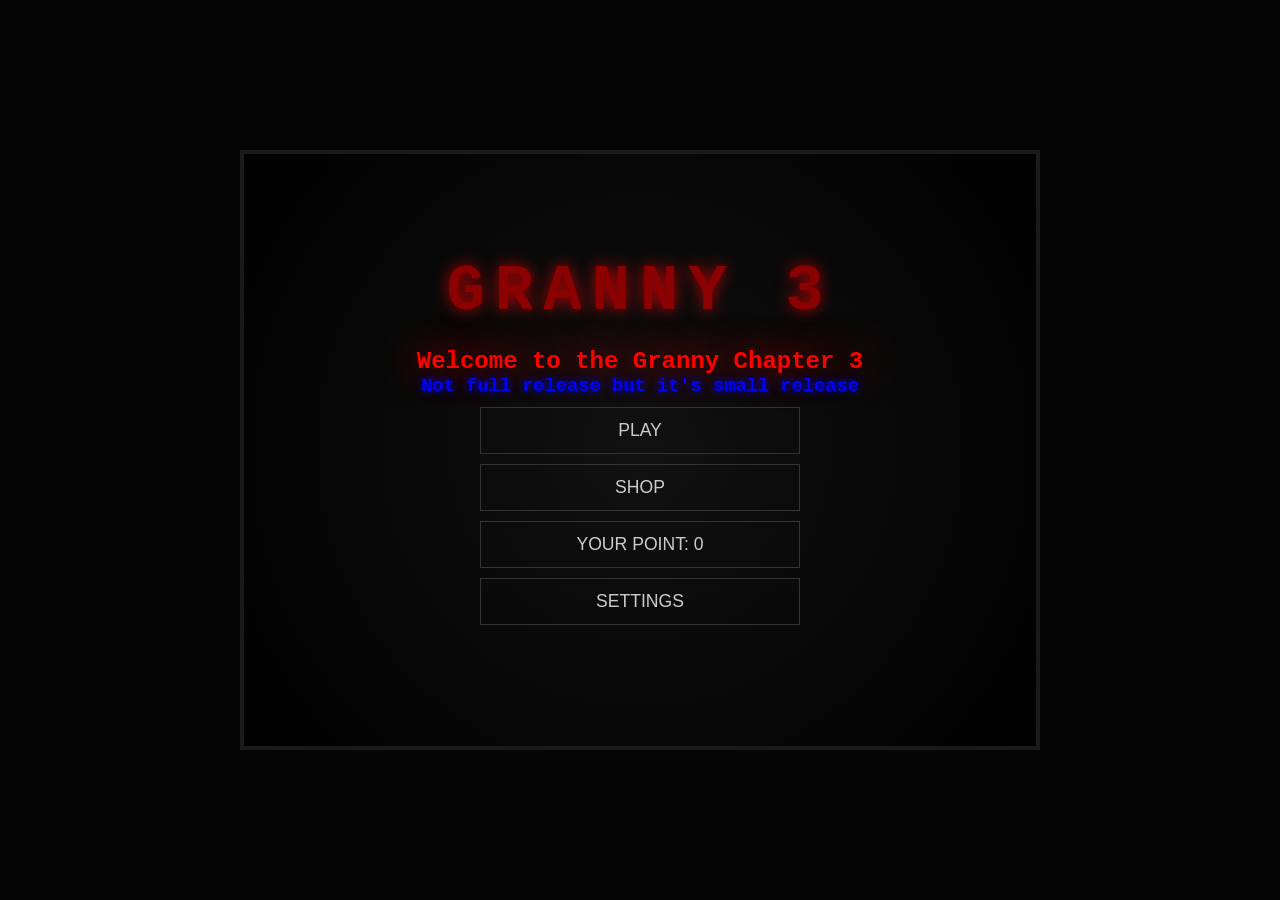
<file: src/index.html>
<!DOCTYPE html>
<html lang="en">
<head>
    <meta charset="UTF-8">
    <meta name="viewport" content="width=device-width, initial-scale=1.0">
    <title>Granny 3 - Web Edition</title>
    <link rel="stylesheet" href="style.css">
</head>
<body>

    <div id="app-container">
        <div id="main-menu" class="screen-overlay">
            <h1 class="main-title">GRANNY 3</h1>
            <h2>Welcome to the Granny Chapter 3</h2>
            <h3>Not full release but it's small release</h3>
            <div class="menu-navigation">
                <button class="btn-ui" onclick="navigateTo('play-screen')">PLAY</button>
                <button class="btn-ui" onclick="navigateTo('shop-screen')">SHOP</button>
                <button class="btn-ui" onclick="navigateTo('points-screen')">YOUR POINT: <span id="point-display">0</span></button>
                <button class="btn-ui" onclick="navigateTo('settings-screen')">SETTINGS</button>
            </div>
        </div>

        <div id="play-screen" class="screen-overlay hidden">
            <h2 class="sub-title">SELECT DIFFICULTY</h2>
            <div class="menu-navigation">
                <button class="btn-ui" onclick="startGame('practice')">PRACTICE</button>
                <button class="btn-ui" onclick="startGame('easy')">EASY</button>
                <button class="btn-ui" onclick="startGame('normal')">NORMAL</button>
                <button class="btn-ui" onclick="startGame('hard')">HARD</button>
                <button class="btn-ui" onclick="startGame('extreme')">EXTREME</button>
                <button class="btn-ui" onclick="startGame('scary')">SCARY</button>
                <button class="btn-ui" onclick="startGame('so-extreme')">SO EXTREME</button>
            </div>
            <button class="btn-ui back-style" onclick="navigateTo('main-menu')">BACK</button>
        </div>

        <div id="shop-screen" class="screen-overlay hidden">
            <h2 class="sub-title">ITEM SHOP</h2>
            <div class="message-container">
                <p>No items available for purchase yet.</p>
            </div>
            <button class="btn-ui back-style" onclick="navigateTo('main-menu')">BACK</button>
        </div>

        <div id="points-screen" class="screen-overlay hidden">
            <h2 class="sub-title">ACHIEVEMENTS</h2>
            <div class="message-container">
                <p>Total Points Collected:</p>
                <h1 id="point-detail" style="color: gold; font-size: 3rem;">0</h1>
            </div>
            <button class="btn-ui back-style" onclick="navigateTo('main-menu')">BACK</button>
        </div>

        <div id="settings-screen" class="screen-overlay hidden">
            <h2 class="sub-title">SETTINGS</h2>
            <div class="message-container">
                <p>System too powerful to be configured...</p>
            </div>
            <button class="btn-ui back-style" onclick="navigateTo('main-menu')">BACK</button>
        </div>

        <canvas id="game-canvas" class="hidden"></canvas>
    </div>

    <script src="script.js"></script>
</body>
</html>
</file>
<file: src/style.css>
* {
    margin: 0;
    padding: 0;
    box-sizing: border-box;
}

body {
    background-color: #050505;
    color: #ffffff;
    font-family: 'Courier New', Courier, monospace;
    display: flex;
    justify-content: center;
    align-items: center;
    height: 100vh;
    overflow: hidden;
}

#app-container {
    position: relative;
    width: 800px;
    height: 600px;
    border: 4px solid #1a1a1a;
    background: #000;
}

.screen-overlay {
    position: absolute;
    top: 0; left: 0;
    width: 100%; height: 100%;
    display: flex;
    flex-direction: column;
    justify-content: center;
    align-items: center;
    background: radial-gradient(circle, #111 0%, #000 100%);
    z-index: 5;
}

.hidden { display: none !important; }

.main-title {
    font-size: 4rem;
    color: #8b0000;
    letter-spacing: 10px;
    margin-bottom: 20px;
    text-shadow: 0 0 15px rgba(255, 0, 0, 0.7);
}

.sub-title { color: #555; margin-bottom: 15px; text-transform: uppercase; }

.menu-navigation {
    display: flex;
    flex-direction: column;
    gap: 10px;
    max-height: 350px;
    overflow-y: auto;
    padding: 10px;
    margin-bottom: 10px;
}

/* Hide scrollbar for Chrome/Safari */
.menu-navigation::-webkit-scrollbar { width: 0px; }

.btn-ui {
    width: 320px;
    padding: 12px;
    background: transparent;
    color: #ccc;
    border: 1px solid #333;
    font-size: 1.1rem;
    cursor: pointer;
    text-transform: uppercase;
    transition: 0.2s;
}

.btn-ui:hover {
    background: #8b0000;
    color: #fff;
    border-color: #ff0000;
}

.back-style {
    margin-top: 15px;
    border: 2px dashed #ff0000 !important;
    color: #ff0000 !important;
    font-weight: bold;
    width: 250px;
}

.back-style:hover {
    background: rgba(255, 0, 0, 0.2);
}

.message-container {
    text-align: center;
    padding: 20px;
    border: 1px solid #222;
    margin-bottom: 10px;
}

.secret-dev-note { display: block; margin-top: 10px; font-size: 0.7rem; color: #151515; }

#game-canvas { display: block; background: #000; }

h2 {
  color: #ff0000;
  font-weight: bold;
  text-shadow: 0 0 40px;
}

h3 {
  color: blue;
  font-weight: bold;
  text-shadow: 0 0 9px;
}
</file>
